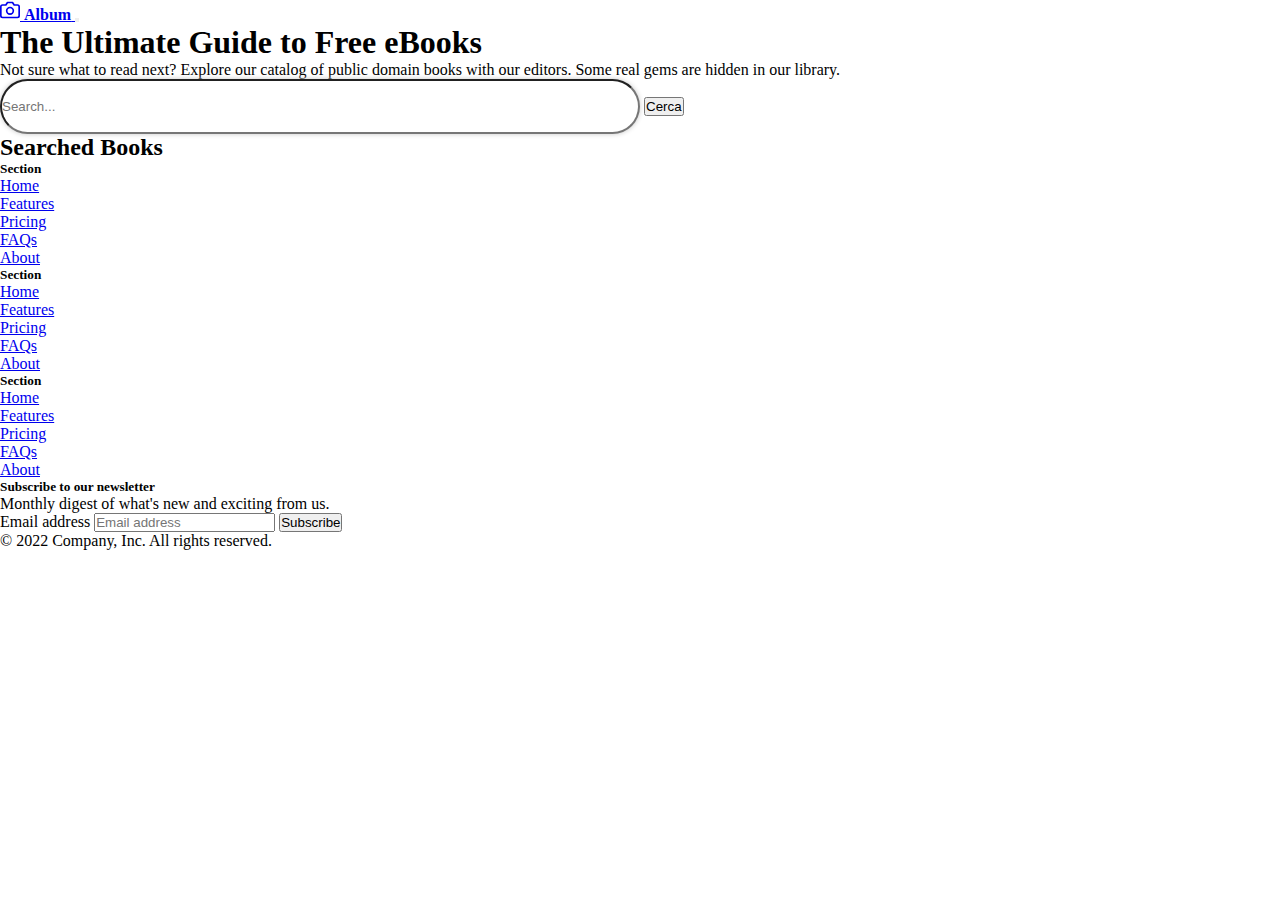
<file: index.html>
<!DOCTYPE html>
<html lang="en">

<head>
    <meta charset="UTF-8">
    <meta name="viewport" content="width=device-width, initial-scale=1.0">
    <link href="https://cdn.jsdelivr.net/npm/bootstrap@5.0.2/dist/css/bootstrap.min.css" rel="stylesheet"
        integrity="sha384-EVSTQN3/azprG1Anm3QDgpJLIm9Nao0Yz1ztcQTwFspd3yD65VohhpuuCOmLASjC" crossorigin="anonymous">
    <link rel="stylesheet" href="https://cdnjs.cloudflare.com/ajax/libs/font-awesome/6.5.1/css/all.min.css"
        integrity="sha512-DTOQO9RWCH3ppGqcWaEA1BIZOC6xxalwEsw9c2QQeAIftl+Vegovlnee1c9QX4TctnWMn13TZye+giMm8e2LwA=="
        crossorigin="anonymous" referrerpolicy="no-referrer" />
    <link rel="stylesheet" href="style.css">
    <title>Library</title>
</head>

<body>

    <div id="topbar">
        <header>
            <div class="bg-transparent collapse" id="navbarHeader">

            </div>
            <div class="navbar navbar-dark bg-transparent shadow-sm">
                <div class="container">
                    <a href="#" class="navbar-brand d-flex align-items-center">
                        <svg xmlns="http://www.w3.org/2000/svg" width="20" height="20" fill="none" stroke="currentColor"
                            stroke-linecap="round" stroke-linejoin="round" stroke-width="2" aria-hidden="true"
                            class="me-2" viewBox="0 0 24 24">
                            <path d="M23 19a2 2 0 0 1-2 2H3a2 2 0 0 1-2-2V8a2 2 0 0 1 2-2h4l2-3h6l2 3h4a2 2 0 0 1 2 2z">
                            </path>
                            <circle cx="12" cy="13" r="4"></circle>
                        </svg>
                        <strong>Album</strong>
                    </a>
                    <button class="navbar-toggler collapsed" type="button" data-bs-toggle="collapse"
                        data-bs-target="#navbarHeader" aria-controls="navbarHeader" aria-expanded="false"
                        aria-label="Toggle navigation">
                        <span class="navbar-toggler-icon"></span>
                    </button>
                </div>
            </div>
        </header>


        <div class="px-4 py-5 my-5 text-center text-light">
            <h1 class="display-5 fw-bold">The Ultimate Guide to Free eBooks</h1>
            <div class="col-lg-6 mx-auto">
                <p class="lead mb-4">Not sure what to read next? Explore our catalog of public domain books with our
                    editors. Some real gems are hidden in our library.
                </p>
                <div class="mt-3">
                    <input id="search-bar" type="text" class="px-3" placeholder="Search...">
                    <button id="search-btn" class="btn btn-dark">Cerca</button>
                </div>
            </div>
        </div>
    </div>

    <main>
        <div class="sidebar" id="sidebar-container">
            <div class="d-flex align-items-center justify-content-between me-3">
                <h3>Aggiungi al carrello</h3>
                <i class="fa-solid fa-xmark icon"></i>
            </div>
            <span id="count">0</span>
            <ol id="mySidebar">
            </ol>
            <div id="totalPrices"></div>
            <button class="btn btn-outline-light ms-4" id="emptyBtn" onclick="empty()">Svuota Carrello</button>
        </div>
        <div class="container">
            <div class="row">
                <div class="col-md-12">
                    <h2>Searched Books</h2>
                    <div class="spinner-border text-success d-none" role="status" id="spinner"></div>
                </div>
            </div>
            <div class="row" id="search-output">

            </div>
        </div>
    </main>


    <div class="container">
        <footer class="py-5">
            <div class="row">
                <div class="col-6 col-md-2 mb-3">
                    <h5>Section</h5>
                    <ul class="nav flex-column">
                        <li class="nav-item mb-2"><a href="#" class="nav-link p-0 text-muted">Home</a></li>
                        <li class="nav-item mb-2"><a href="#" class="nav-link p-0 text-muted">Features</a></li>
                        <li class="nav-item mb-2"><a href="#" class="nav-link p-0 text-muted">Pricing</a></li>
                        <li class="nav-item mb-2"><a href="#" class="nav-link p-0 text-muted">FAQs</a></li>
                        <li class="nav-item mb-2"><a href="#" class="nav-link p-0 text-muted">About</a></li>
                    </ul>
                </div>

                <div class="col-6 col-md-2 mb-3">
                    <h5>Section</h5>
                    <ul class="nav flex-column">
                        <li class="nav-item mb-2"><a href="#" class="nav-link p-0 text-muted">Home</a></li>
                        <li class="nav-item mb-2"><a href="#" class="nav-link p-0 text-muted">Features</a></li>
                        <li class="nav-item mb-2"><a href="#" class="nav-link p-0 text-muted">Pricing</a></li>
                        <li class="nav-item mb-2"><a href="#" class="nav-link p-0 text-muted">FAQs</a></li>
                        <li class="nav-item mb-2"><a href="#" class="nav-link p-0 text-muted">About</a></li>
                    </ul>
                </div>

                <div class="col-6 col-md-2 mb-3">
                    <h5>Section</h5>
                    <ul class="nav flex-column">
                        <li class="nav-item mb-2"><a href="#" class="nav-link p-0 text-muted">Home</a></li>
                        <li class="nav-item mb-2"><a href="#" class="nav-link p-0 text-muted">Features</a></li>
                        <li class="nav-item mb-2"><a href="#" class="nav-link p-0 text-muted">Pricing</a></li>
                        <li class="nav-item mb-2"><a href="#" class="nav-link p-0 text-muted">FAQs</a></li>
                        <li class="nav-item mb-2"><a href="#" class="nav-link p-0 text-muted">About</a></li>
                    </ul>
                </div>

                <div class="col-md-5 offset-md-1 mb-3">
                    <form>
                        <h5>Subscribe to our newsletter</h5>
                        <p>Monthly digest of what's new and exciting from us.</p>
                        <div class="d-flex flex-column flex-sm-row w-100 gap-2">
                            <label for="newsletter1" class="visually-hidden">Email address</label>
                            <input id="newsletter1" type="text" class="form-control" placeholder="Email address">
                            <button class="btn btn-primary" type="button">Subscribe</button>
                        </div>
                    </form>
                </div>
            </div>

            <div class="d-flex flex-column flex-sm-row justify-content-between py-4 my-4 border-top">
                <p>© 2022 Company, Inc. All rights reserved.</p>
                <ul class="list-unstyled d-flex">
                    <li class="ms-3"><a class="link-dark" href="#"><svg class="bi" width="24" height="24">
                                <use xlink:href="#twitter"></use>
                            </svg></a></li>
                    <li class="ms-3"><a class="link-dark" href="#"><svg class="bi" width="24" height="24">
                                <use xlink:href="#instagram"></use>
                            </svg></a></li>
                    <li class="ms-3"><a class="link-dark" href="#"><svg class="bi" width="24" height="24">
                                <use xlink:href="#facebook"></use>
                            </svg></a></li>
                </ul>
            </div>
        </footer>
    </div>

    <script src="https://cdn.jsdelivr.net/npm/bootstrap@5.0.2/dist/js/bootstrap.bundle.min.js"
        integrity="sha384-MrcW6ZMFYlzcLA8Nl+NtUVF0sA7MsXsP1UyJoMp4YLEuNSfAP+JcXn/tWtIaxVXM"
        crossorigin="anonymous"></script>
    <script src="script.js"></script>
</body>

</html>
</file>
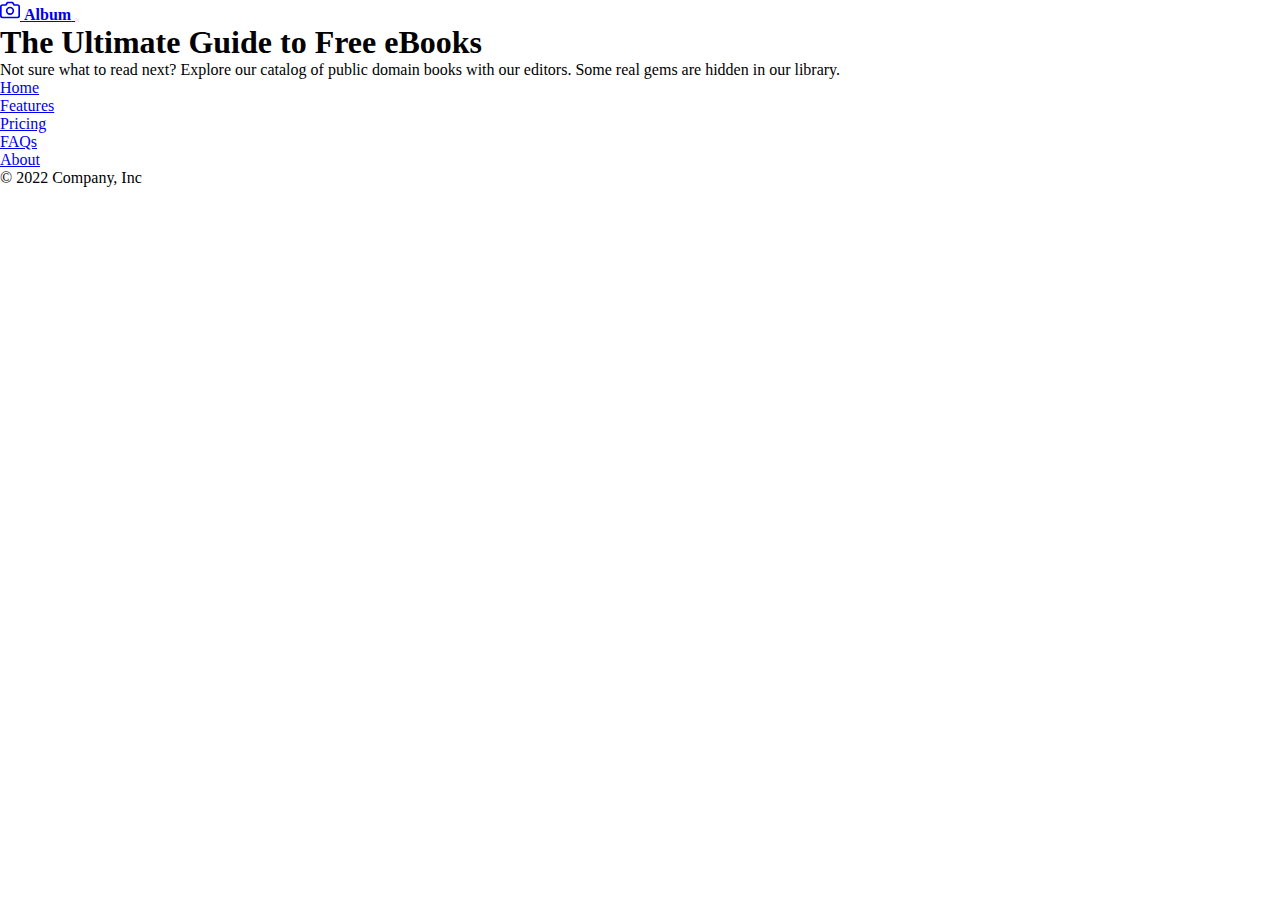
<file: details.html>
<!DOCTYPE html>
<html lang="en">

<head>
    <meta charset="UTF-8">
    <meta name="viewport" content="width=device-width, initial-scale=1.0">
    <link href="https://cdn.jsdelivr.net/npm/bootstrap@5.0.2/dist/css/bootstrap.min.css" rel="stylesheet"
        integrity="sha384-EVSTQN3/azprG1Anm3QDgpJLIm9Nao0Yz1ztcQTwFspd3yD65VohhpuuCOmLASjC" crossorigin="anonymous">
    <link rel="stylesheet" href="details.css">
    <title>Details</title>
</head>

<body>

    <div id="topbar">
        <header>
            <div class="bg-transparent collapse" id="navbarHeader">

            </div>
            <div class="navbar navbar-dark bg-transparent shadow-sm">
                <div class="container">
                    <a href="#" class="navbar-brand d-flex align-items-center">
                        <svg xmlns="http://www.w3.org/2000/svg" width="20" height="20" fill="none" stroke="currentColor"
                            stroke-linecap="round" stroke-linejoin="round" stroke-width="2" aria-hidden="true"
                            class="me-2" viewBox="0 0 24 24">
                            <path d="M23 19a2 2 0 0 1-2 2H3a2 2 0 0 1-2-2V8a2 2 0 0 1 2-2h4l2-3h6l2 3h4a2 2 0 0 1 2 2z">
                            </path>
                            <circle cx="12" cy="13" r="4"></circle>
                        </svg>
                        <strong>Album</strong>
                    </a>
                    <button class="navbar-toggler collapsed" type="button" data-bs-toggle="collapse"
                        data-bs-target="#navbarHeader" aria-controls="navbarHeader" aria-expanded="false"
                        aria-label="Toggle navigation">
                        <span class="navbar-toggler-icon"></span>
                    </button>
                </div>
            </div>
        </header>


        <div class="px-4 py-5 my-5 text-center text-light">
            <h1 class="display-5 fw-bold">The Ultimate Guide to Free eBooks</h1>
            <div class="col-lg-6 mx-auto">
                <p class="lead mb-4">Not sure what to read next? Explore our catalog of public domain books with our
                    editors. Some real gems are hidden in our library.
                </p>
            </div>
        </div>
    </div>


    <div class="container">
        <div class="row">
            <div class="col-md-12">
                <div class="spinner-border text-success d-none" role="status" id="spinner"></div>

            </div>
            <div class="col-md-4" id="img-cont">

            </div>
            <div class="col-md-8" id="info-cont">

            </div>
        </div>
    </div>


    <footer class="py-3 my-4 mx-5">
        <ul class="nav justify-content-center border-bottom pb-3 mb-3">
            <li class="nav-item"><a href="#" class="nav-link px-2 text-muted">Home</a></li>
            <li class="nav-item"><a href="#" class="nav-link px-2 text-muted">Features</a></li>
            <li class="nav-item"><a href="#" class="nav-link px-2 text-muted">Pricing</a></li>
            <li class="nav-item"><a href="#" class="nav-link px-2 text-muted">FAQs</a></li>
            <li class="nav-item"><a href="#" class="nav-link px-2 text-muted">About</a></li>
        </ul>
        <p class="text-center text-muted">© 2022 Company, Inc</p>
    </footer>

    <script src="https://cdn.jsdelivr.net/npm/bootstrap@5.0.2/dist/js/bootstrap.bundle.min.js"
        integrity="sha384-MrcW6ZMFYlzcLA8Nl+NtUVF0sA7MsXsP1UyJoMp4YLEuNSfAP+JcXn/tWtIaxVXM"
        crossorigin="anonymous"></script>
    <script src="details.js"></script>
</body>

</html>
</file>
<file: style.css>
* {
    margin: 0;
    padding: 0;
    box-sizing: border-box;
}

#topbar {
    background-image: url('https://manybooks.net/sites/default/files/2018-07/bookstackssmall.jpg');
}

#search-bar {
    width: 50%;
    box-shadow: 0 0 5px hsl(0 0% 78%);
    height: 55px;
    border-radius: 100vw;
}

.title {
    overflow: hidden !important;
    text-overflow: ellipsis !important;
    display: -webkit-box !important;
    -webkit-line-clamp: 2 !important;
    line-clamp: 2 !important;
    -webkit-box-orient: vertical !important;
}

.sidebar {
    height: 100%;
    width: 0;
    position: fixed;
    z-index: 1;
    top: 0;
    right: 0;
    background-color: #111;
    overflow-x: hidden;
    transition: 0.5s;
    padding-top: 60px;
}

.closebtn {
    width: 0 !important;
}

.icon {
    font-size: 40px;
    cursor: pointer;
}

.openbtn {
    /* font-size: 20px;
    cursor: pointer;
    background-color: #111;
    color: white;
    padding: 10px 15px;
    border: none; */
    width: 600px;
}

.card {
    border: 0;
}

.clicked-book {
    border: 2px solid red;
}

.emptyCart {
    position: absolute;
    bottom: 10;
    list-style: none;
}

.sidebar h3 {
    margin-left: 15px;
}

#count {
    margin-left: 15px;
}
</file>
<file: details.css>
* {
    margin: 0;
    padding: 0;
    box-sizing: border-box;
}

#topbar {
    background-image: url('https://manybooks.net/sites/default/files/2018-07/bookstackssmall.jpg');
}
</file>
